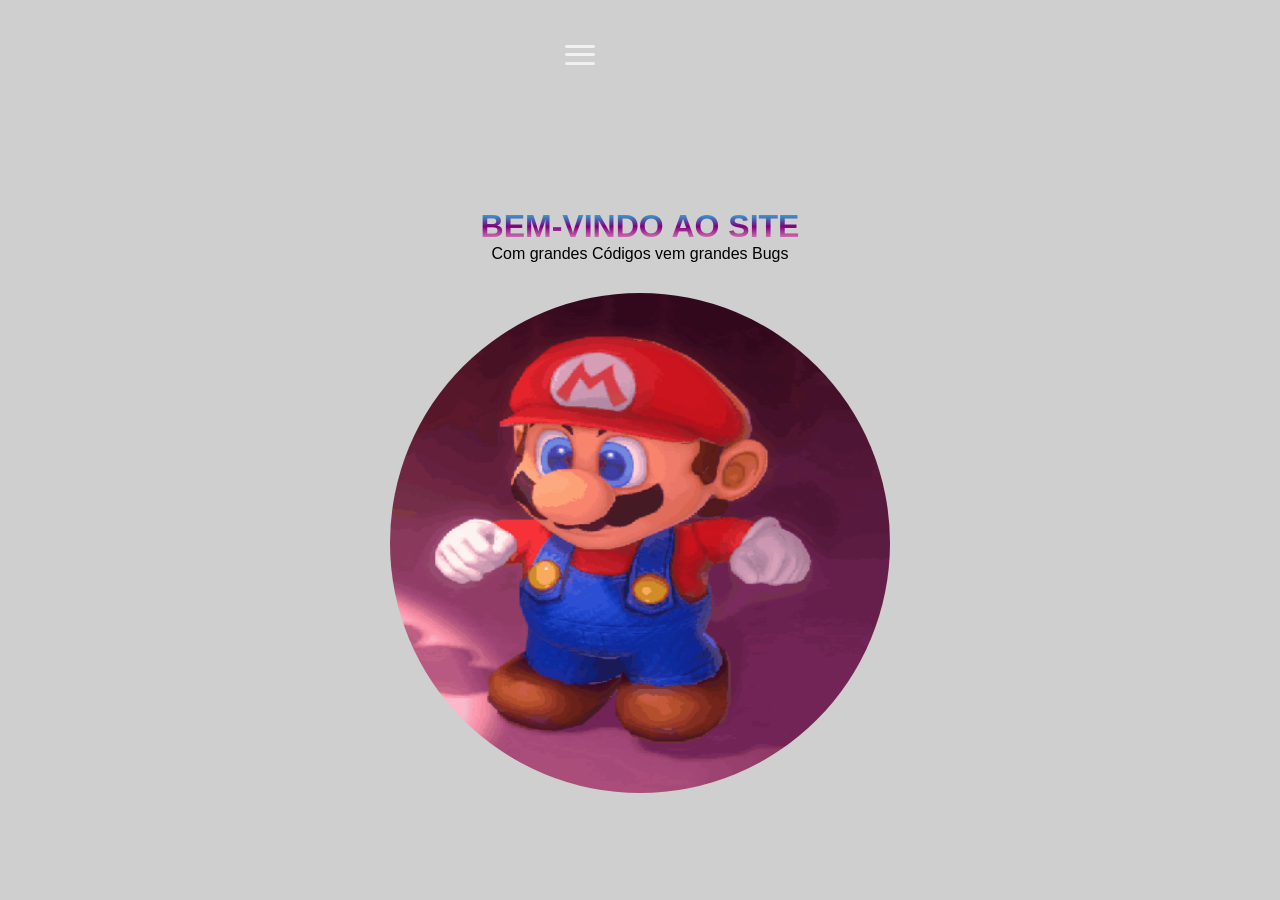
<file: index.html>
<!DOCTYPE html>
<html lang="pt-BR">
<head>
    <meta charset="UTF-8">
    <meta name="viewport" content="width=device-width, initial-scale=1.0">
    <link rel="stylesheet" href="././src/css/style.css">
    <title>Projeto | Inicio</title>
</head>
<body>

    <div id= "inicio">
        <h1 id="titulo"> Bem-Vindo ao Site</h1>
        <p id="frase">Com grandes Códigos vem grandes Bugs</p>
        <img src="./src/assets/logo.gif" alt="imagem" id="imgHero">
    </div>
    <header>
        <img src="./src/assets/logo.gif" alt="Logo" id="logo">
        <!-- Menu Hamburguers -->
         <div class="menu-hamburguer" id="menu-icone">
            <span></span>
            <span></span>
            <span></span>
         </div>

        <nav>
            <ul>
                <li><a href="index.html">Home</a></li>
                <li><a href="./src/pages/sobre.html">Sobre</a></li>
                <li><a href="./src/pages/contato.html">Contato</a></li>
            </ul>
        </nav>
        <!-- <div>
            <input type="button" class="cor" onclick="trocar('#83C0DF')">
            <input type="button" class="cor" onclick="trocar('#FFB5C0')">
            <input type="button" class="cor" onclick="trocar('#FAF7A9')">
        </div> -->
    </header>

    <main>
        <p id = "texto">Produtos em Destaques</p>
    </main>
    <script src="./src/js/script.js"></script>
</body>
</html>
</file>
<file: src/css/style.css>
:root{
    --color1:#f0f0f0;
    --color2: #CFCFCF;
    --color3: #a7a7a7;
    --color4:#3AE4B1;
    --colorLinear: linear-gradient(aqua, purple, pink);
    --fontFamily: "Cascadia Code", sans-serif;
}

*{
    margin: 0;
    padding: 0;
    box-sizing: border-box;

}

body{
    background: var(--color1);
    font-family: var(--fontFamily);

}

/* 
Estilizando o Hero
*/

#inicio{
    position:fixed;
    top: 0;
    left: 0;
    width: 100%;
    height: 100%;
    display:flex;
    flex-direction: column;
    background: var(--color2);
    justify-content: center;
    align-items: center;
    opacity: 1;
    transition: opacity 1s ease-in-out; /* Faz um efeito suave de entrada e saida */
}

#imgHero{
    width: 500px;
    height: 500px;
    border-radius: 50%;
    margin-top: 30px;
    animation: rodar 1s ease-in-out;
}

@keyframes rodar{
    from{
        transform: rotate(0deg);
    }
    to{
        transform: rotate(360deg);
    }
}

#titulo{
    margin-top: 100px;
    text-align: center;
    font-size: 2rem;
    background: var(--colorLinear);
    text-transform: uppercase;
    -webkit-text-fill-color: transparent;
    background-clip: text;
    animation: efeito 1s ease-in-out;
}

#frase{
    animation: efeito 1s ease-in-out;
}

@keyframes efeito{
    from{
        opacity: 0;

    }
    to{
        opacity: 1;
        transform: translateY(10px);
    }

}

header{
    background:grey; /* cor de fundo */
    color: var(--color4);/* cor da fonte */
    padding: 20px; /* espaçamento interno */
    align-items:center; /* centraliza os itens ao centro*/
    display: flex; /* deixa um do lado do outro */
    justify-content: space-between; /* ajusta o conteúdo */
    border-radius: 50px; /* arredonda a borda em 50px */

}

header #logo{
    width: 70px;
    height: 70px;
    border-radius: 50%;
}

header nav ul{
    display: flex;
    gap: 20px; /* espaço entre elementos */
    list-style:none; /* remove a estilização da lista (bolinhas) */
}

header nav ul li a{
    text-decoration: none; /* remove a linha abaixo do texto */
    color: var(--color1); /* cor da fonte */
    font-weight: 800; /* deixa o texto em negrito */
}

/* hover é uma pseudo-classe, faz um efeito ao passar o mouse */
header nav ul li a:hover{
    color:var(--color4); /* cor da fonte */
    text-decoration:underline; /* adiciona uma linha abaixo do texto */
    text-transform:uppercase; /* deixa o texto maiúsculo */
}

/* MENU HAMBURGUER */

.menu-hamburguer{
    display:flex;
    flex-direction:column;
    justify-content:space-around;
    width:30px;
    height:25px;
    cursor:pointer;
    /* para nenhum elemento ficar em cima dele */
    z-index: 1001;
}

.menu-hamburguer span{
    width: 100%;
    height: 3px;
    background: var(--color1);
    border-radius: 10px;
}

.cor{
    width: 30px; 
    height:30px; 
    border-radius: 50px;
    background: var(--colorLinear);
}

#texto {
    margin-top: 100px;
    text-align: center;
    font-size: 2rem;
    background: var(--colorLinear);
    text-transform: uppercase;
    -webkit-text-fill-color: transparent;
    background-clip: text;
}

/* RESPONSIVIDADE MENU HAMBURGUER */

@media(max-width:768px){
    .menu-hamburguer{
        display:flex;
    }
    nav{
        display:none;
        /* O elemento fica em cima de outro elemento */
        position:absolute;
        top:80px;
        left:0;
        margin-left:20%;
        border-radius:40px;
        width:70%;
        background: var(--color3);
        flex-direction: column;
        padding: 20px 0;
    }
    nav.active{
        display:block;
    }

    nav ul{
        flex-direction:column;
        text-align:center;

    }

    .open span:nth-child(1){transform:rotate(45deg)translate(5px,5px);}
    .open span:nth-child(2){opacity:0}
    .open span:nth-child(3){transform:rotate(-45deg)translate(7px,-7px);}
}
</file>
